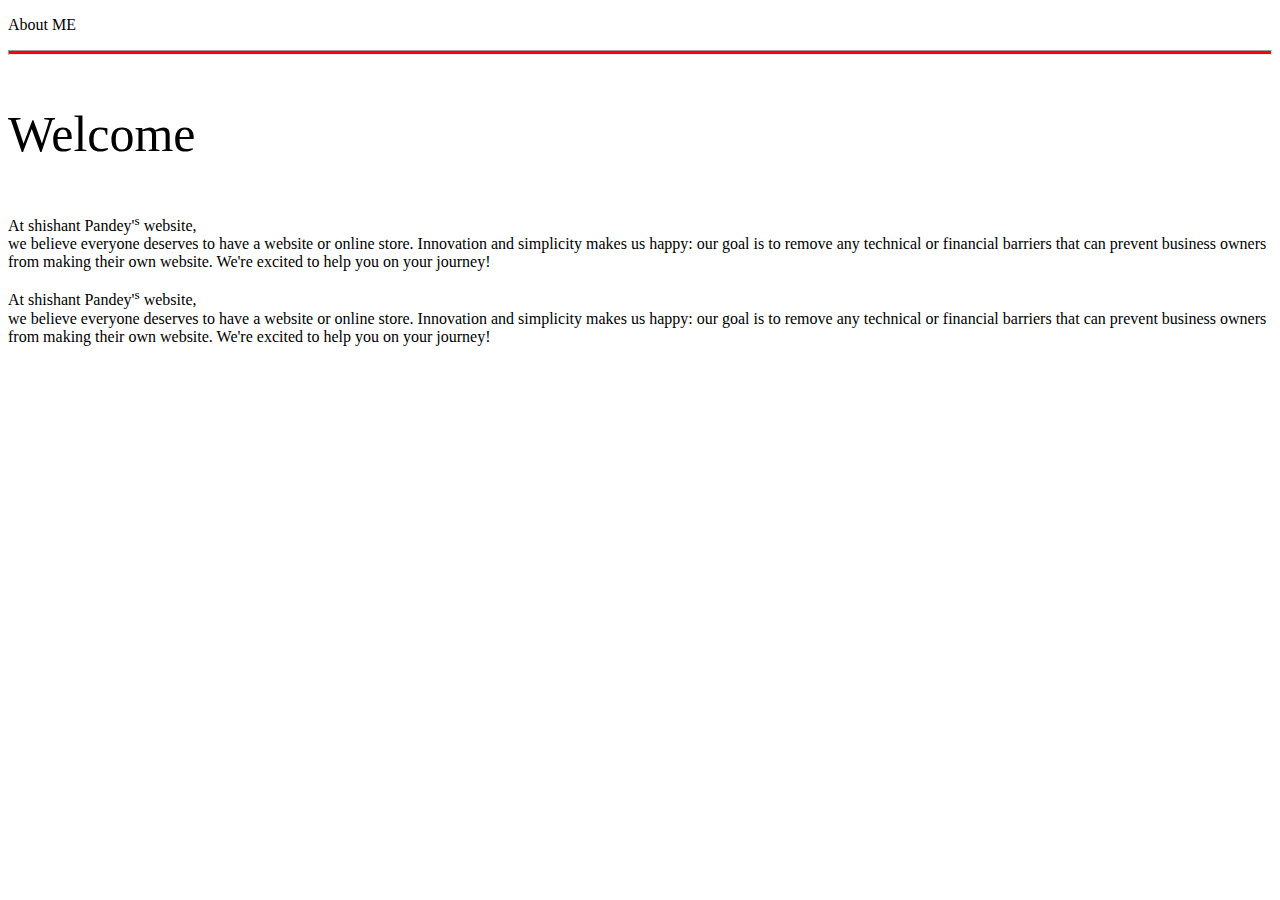
<file: about.html>
<!DOCTYPE html>
<html lang="en">
  <head> </head>
  <body>
    <section>
      <p class="h1">About ME</p>
      <hr style="background-color: red; height: 3px" />
      <p style="font-size: 50px">Welcome</p>
      <div id="flex">
        <p id="ft">
          At shishant Pandey'<sup>s</sup> website,
          <br />
          we believe everyone deserves to have a website or online store.
          Innovation and simplicity makes us happy: our goal is to remove any
          technical or financial barriers that can prevent business owners from
          making their own website. We're excited to help you on your journey!
        </p>
        <p id="st">
          At shishant Pandey'<sup>s</sup> website,
          <br />
          we believe everyone deserves to have a website or online store.
          Innovation and simplicity makes us happy: our goal is to remove any
          technical or financial barriers that can prevent business owners from
          making their own website. We're excited to help you on your journey!
        </p>
      </div>
    </section>
  </body>
</html>
</file>
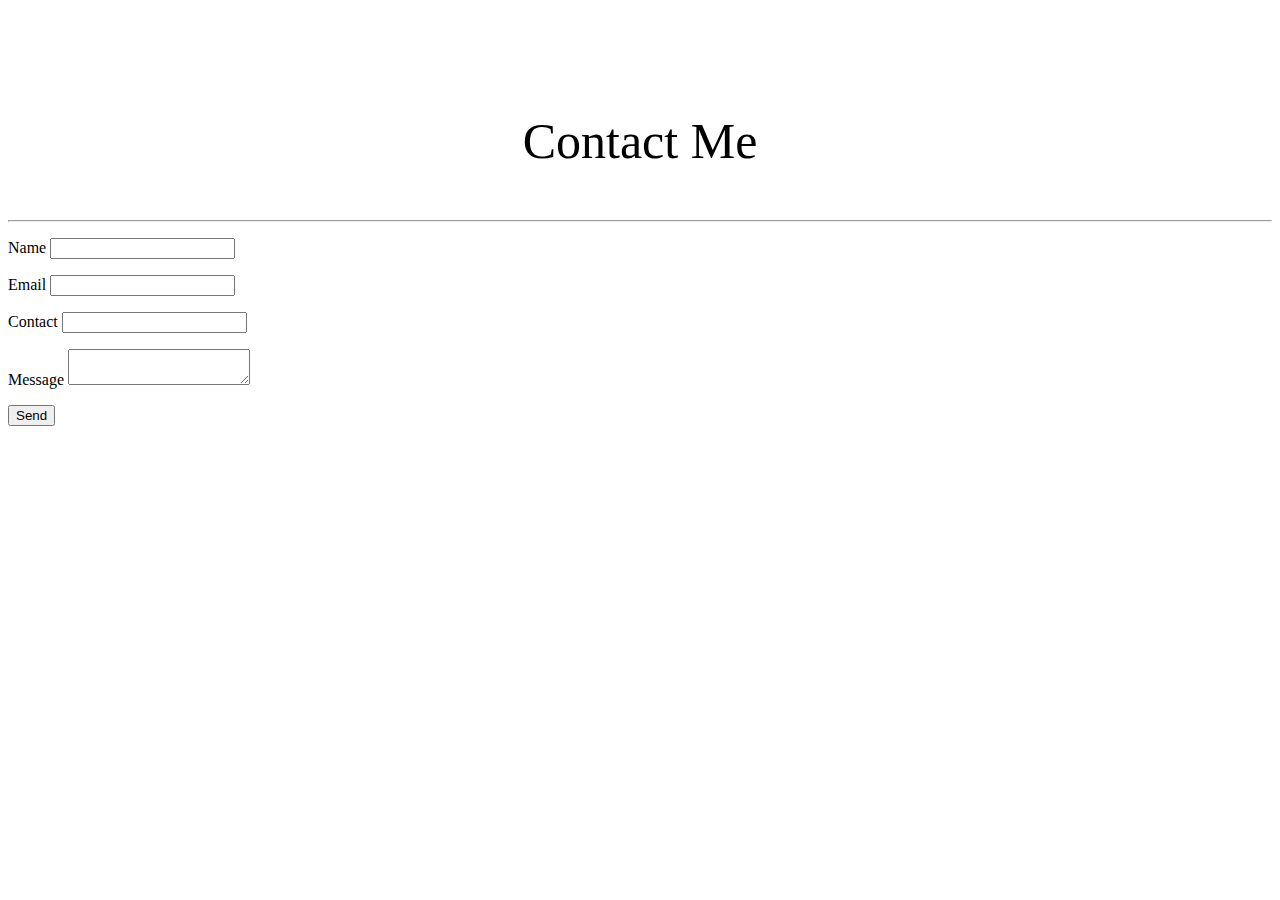
<file: contact.html>
<!DOCTYPE html>
<html lang="en">
  <head> </head>
  <body>
    <section>
      <br />
      <br />
      <br />
      <p style="text-align: center; font-size: 50px">Contact Me</p>
      <hr />

      <form name="contact" method="POST" data-netlify="true">
        <p>
          <i class="fa-solid fa-user"></i>
          <label for="name">Name</label>
          <input type="text" id="name" name="name" required />
        </p>
        <p>
          <label for="email">Email</label>
          <input type="text" id="email" name="email" required />
        </p>
        <p>
          <i class="fa-solid fa-phone"></i>
          <label for="number">Contact</label>
          <input type="tel" id="number" name="number" />
        </p>
        <p>
          <i class="fa-solid fa-messages"></i>
          <label for="message">Message</label>
          <textarea id="message" name="message"></textarea>
        </p>
        <p>
          <button type="submit">Send</button>
        </p>
      </form>
    </section>
  </body>
  <script>
    let list = document.getElementById("list");
    let x = document.getElementById("x");
    let showHideMenu = document.getElementById("show-hide-menu");
    let hi = document.getElementById("hi");
    let logot = document.getElementById("logot");
    x.style.color = "white";
    list.style.color = "white";
    list.onclick = () => {
      x.style.display = "inline-block";
      list.style.display = "none";
      showHideMenu.style.display = "flex";
      showHideMenu.style.background = "white";
      x.style.color = "black";
      list.style.color = "black";
      hi.style.color = "black";
      showHideMenu.style.paddingLeft = "10vw";
      logot.style.color = "black";
    };
    x.onclick = () => {
      list.style.display = "inline-block";
      logot.style.color = "white";
      x.style.display = "none";
      showHideMenu.style.display = "none";
      x.style.color = "white";
      list.style.color = "white";
    };
  </script>
</html>
</file>
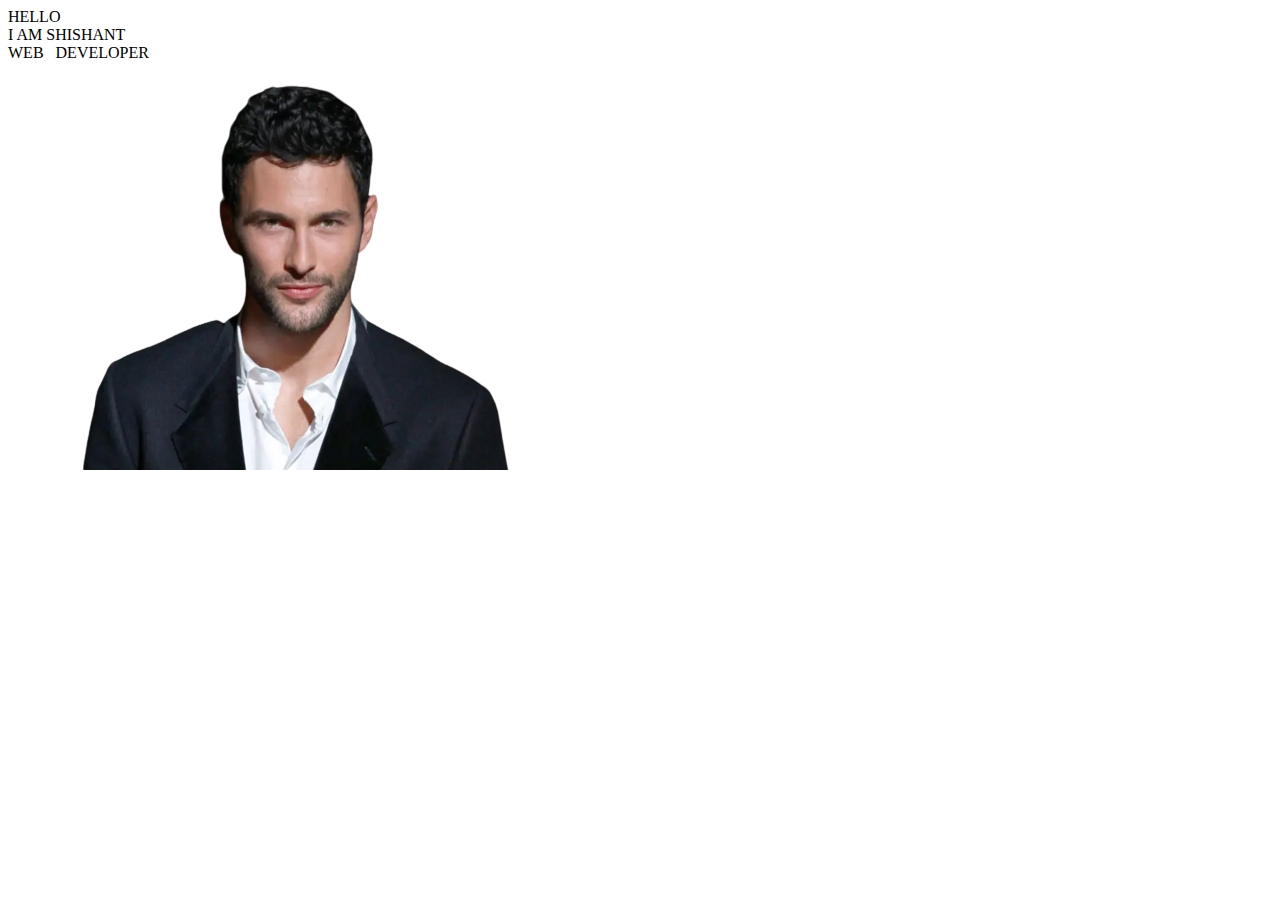
<file: home.html>
<!DOCTYPE html>
<html lang="en">
  <head> </head>
  <body>
    <section>
      <div class="container">
        <div class="text-part">
          <div id="hello">HELLO</div>

          <div id="name">I AM SHISHANT</div>

          <div id="last">WEB &nbsp; DEVELOPER</div>
        </div>
        <div class="image-part">
          <img src="images/model-removebg-preview.png" alt="" />
        </div>
      </div>
    </section>
  </body>
</html>
</file>
